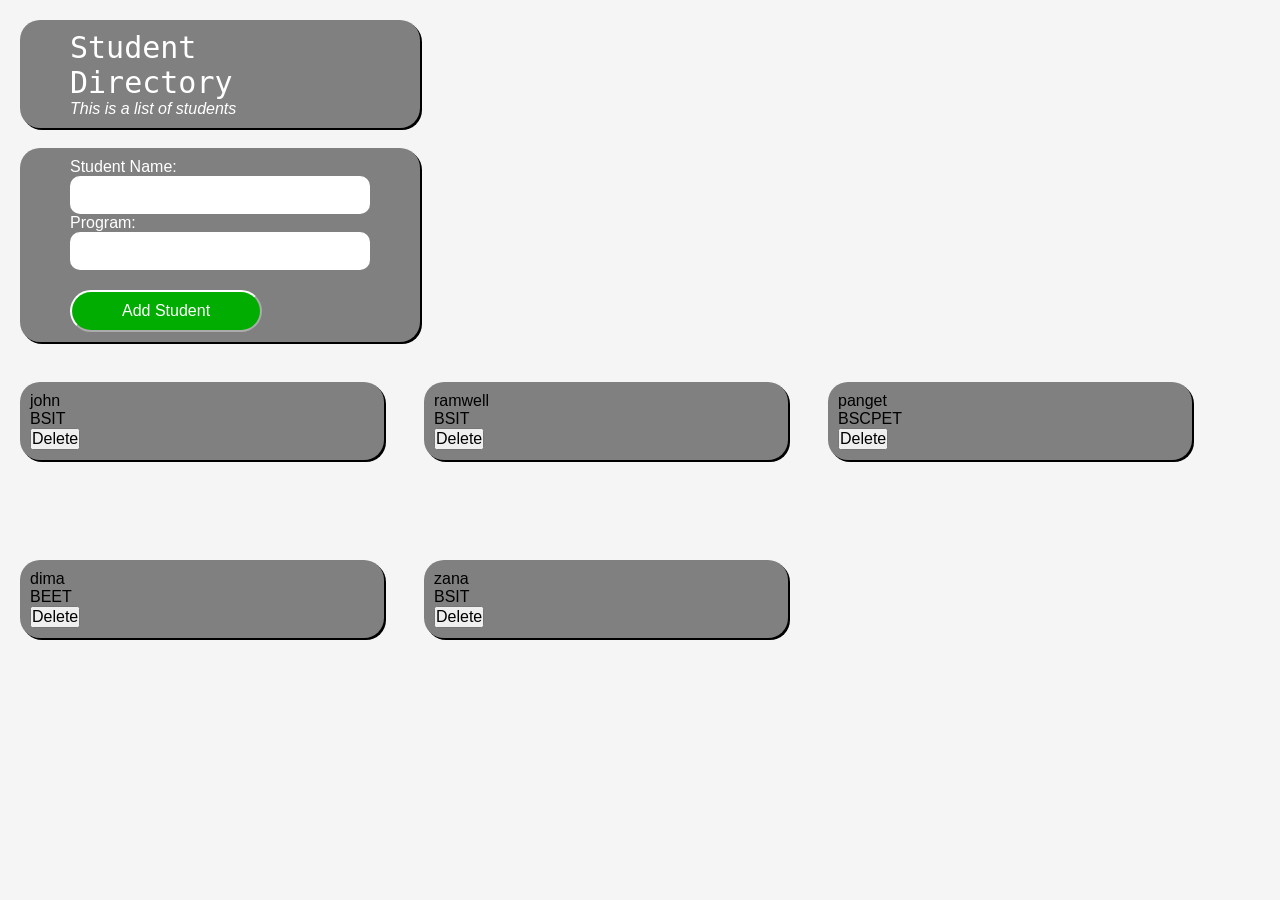
<file: index.html>
<!DOCTYPE html>
<html lang="en">
<head>
    <meta charset="UTF-8">
    <meta name="viewport" content="width=device-width, initial-scale=1.0">
    <title>Dynamic User Interface</title>
    <link rel="stylesheet" href="style.css">
</head>
<body>
    <header>
        <h1>Student Directory</h1>
        <small>This is a list of students</small>
    </header>

    <section id="formContainer">
        <form id="studentForm">
            <div class="input-fields">
                <label for="name">Student Name:</label>
                <input type="text" name="name" id="name">
            </div>
            <div class="input-fields">
                <label for="program">Program:</label>
                <input type="text" name="program" id="program">
            </div>
            <div>
                <button type="submit">Add Student</button>
            </div>
        </form>
    </section>

    <section id="studentList">
        
    </section>

    <script src="script.js"></script>
</body>
</html>
</file>
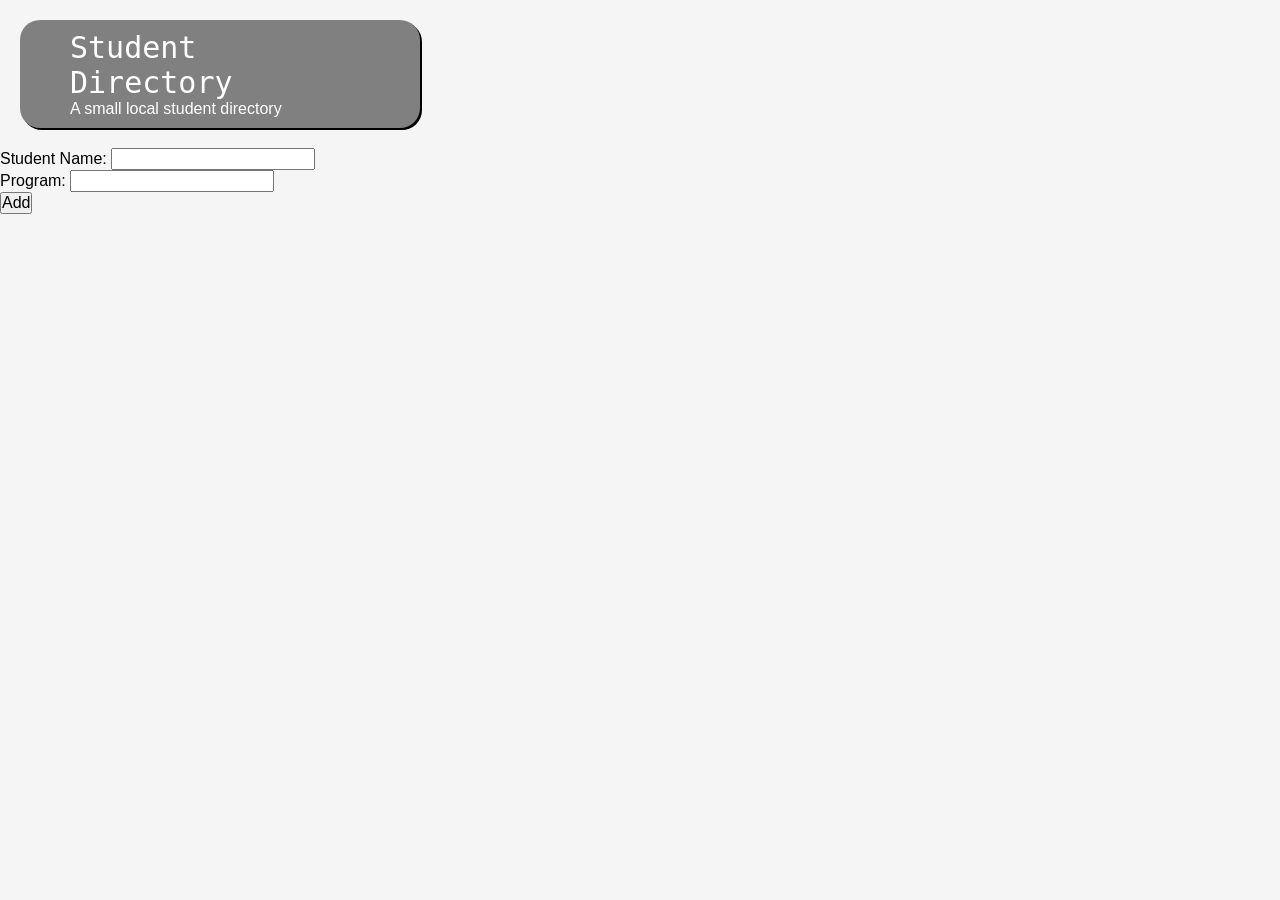
<file: StudentDirectory.html>
<!DOCTYPE html>
<html lang="en">
  <head>
    <meta charset="UTF-8">
    <meta name="Viewport" content="width=device-width, initial-scale=1.0">
    <link rel="stylesheet" href="style.css" />

    <style>

    </style>
    <title>
        Student Directory
    </title>
</head>
<body>

    <main>
        <header>
            <h1>Student Directory</h1>
            <p>A small local student directory</p>
        </header>
        <section>
            <form id="Student-form">
                <div>
                    <label for="name">Student Name:</label>
                    <input type="name" name="name" id="name">
                </div>
                <div>
                    <label for="program">Program:</label>
                    <input type="program" name="program" id="program">
                </div>
                <button type="submit">Add</button>
            </form>
        </section>

    <section id="Student-list">
            <ul id="Student-info"> </ul>
    </section>
        
    </main>

      <script src="script.js"></script>
  </body>
</html>
</file>
<file: style.css>
/* Universal style */
*{
    margin: 0;
    padding: 0;
    font-weight: normal;
    font-size: medium;
    font-family: Arial, Helvetica, sans-serif;
}

/* header */

header{
    padding: 10px 50px;
    margin: 20px;
    box-shadow: 2px 2px black;
    border-radius: 20px;
    background-color: gray;
    color: white;
    max-width: 300px;
}

header > h1{
    font-size: 30px;
    font-family: monospace;
}

header > small{
    font-style: italic;
}

body{
    background-color: whitesmoke;
}

/* Form Styles */

#formContainer{
    padding: 10px 50px;
    margin: 20px;
    box-shadow: 2px 2px black;
    border-radius: 20px;
    background-color: gray;
    color: white;
    width: 300px;
}

#formContainer > #studentForm > .input-fields > label{
    font-family: Arial, Helvetica, sans-serif;
}

#formContainer > #studentForm > .input-fields > input{
    border: 20px;
    border-radius: 10px;
    padding: 10px;
}

#formContainer > #studentForm > .input-fields{
    display: flex;
    flex-direction: column;
}

#formContainer > #studentForm :last-child > button{
    display: flex;
    justify-self: center;
    margin-top: 20px;
    background-color: rgb(2, 173, 2);
    padding: 10px 50px;
    border-radius: 25px;
    border-color: white;
    cursor:grabbing;
    color: white;
}

#formContainer > #studentForm :last-child > button:hover{
    background-color: rgb(28, 197, 28);
}

/* list container */
#studentList {
    display: grid;
    width: 90%;
    grid-template-columns: repeat(12, 1fr);
    gap: 60px
}

/* responsive design */
@media (width <= 440px){
    #studentList > .list-item {
        grid-column: span 12;
    }
}

@media (width >= 440px){
    #studentList > .list-item {
        grid-column: span 6;
    }
}

@media (width >= 1280px){
    #studentList > .list-item {
        grid-column: span 4;
    }
}



.list-item{
    padding: 10px 10px;
    box-shadow: 2px 2px black;
    border-radius: 20px;
    background-color: gray;
    width: 100%;
    margin: 20px;
}

.button {
    display: flex;
    justify-self: center;
    margin-top: 20px;
    background-color: red;
    padding: 10px 50px;
    border-radius: 25px;
    border-color: white;
    cursor:crosshair;
    color: white;

}

.button:hover {
    background-color: rgb(245, 53, 53);
}
</file>
